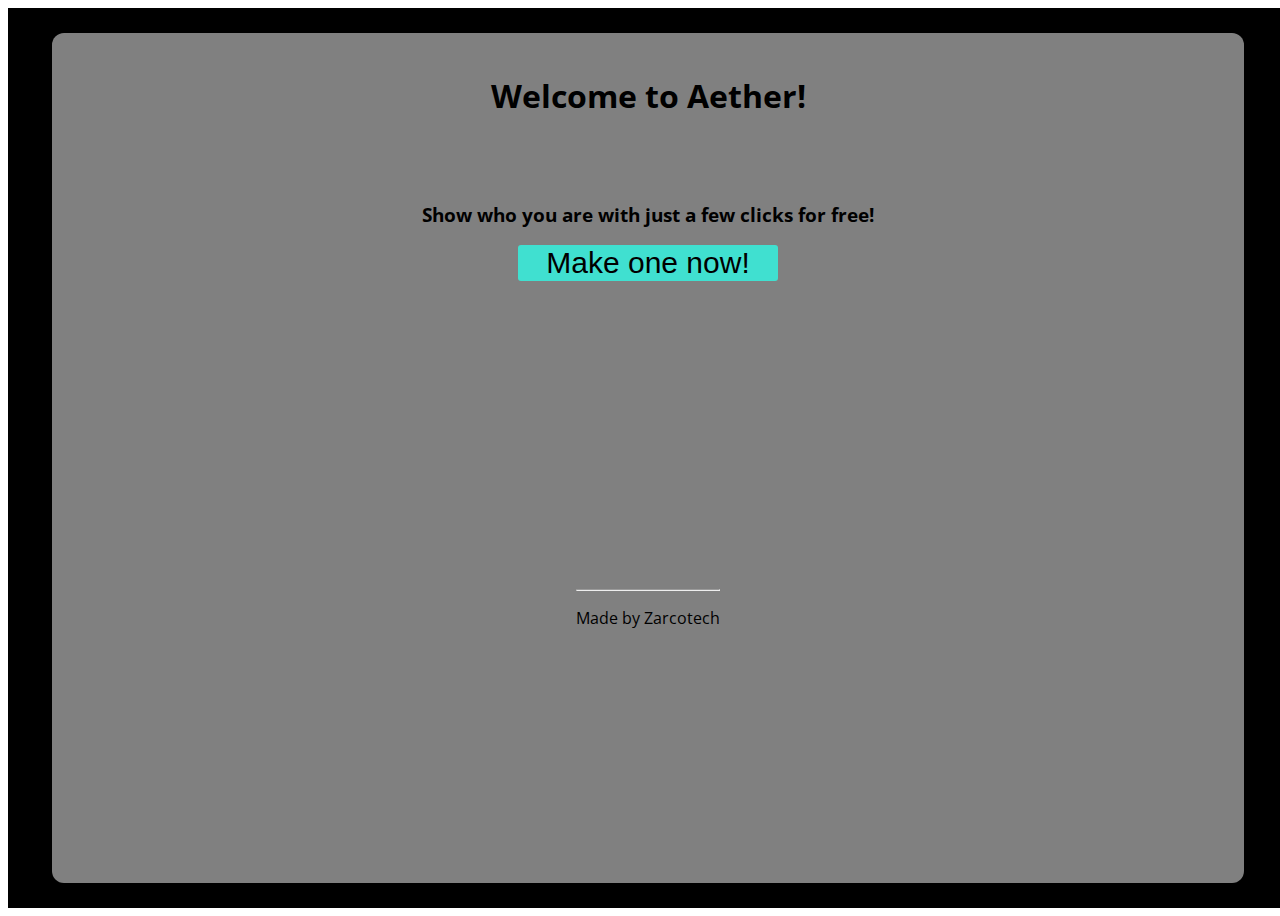
<file: index.html>
<!DOCTYPE html>
<html lang="en">
<head>
    <meta charset="UTF-8">
    <meta name="viewport" content="width=device-width, initial-scale=1.0">
    <title>Aether | Build your profile website!</title>
    <link rel="stylesheet" href="style.css">
</head>
<body>
    <div class="container">
        <div class="main">
            <h1 class="title">Welcome to Aether!</h1><br><br>
            <h3 class="title">Show who you are with just a few clicks for free!</h3>
            <button class="formgoto"><a href="create.html">Make one now!</a></button>
            <footer class="footer">
                <hr>
                <p>Made by <a target="_blank" href="https://zarcotech.github.io/profile">Zarcotech</a></p>
            </footer>
        </div>
    </div>
    <script src="script.js"></script>
</body>
</html>
</file>
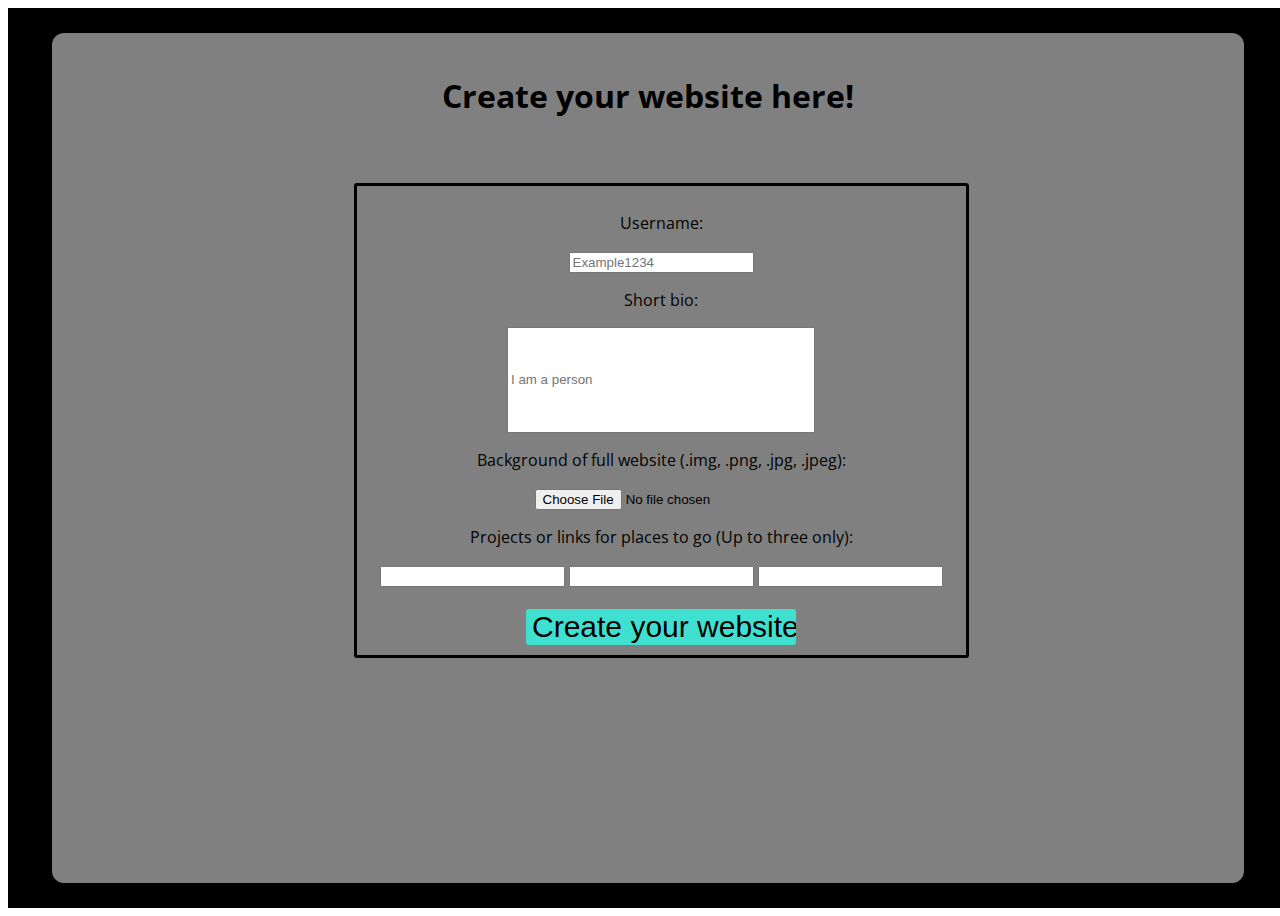
<file: create.html>
<!DOCTYPE html>
<html lang="en">
<head>
    <meta charset="UTF-8">
    <meta name="viewport" content="width=device-width, initial-scale=1.0">
    <title>Aether | Build your profile website!</title>
    <link rel="stylesheet" href="style.css">
    <link rel="stylesheet" href="create.css">
</head>
<body>
    <div class="container">
        <div class="main">
            <h1 class="title">Create your website here!</h1><br><br>
            <div class="form">
                <form action="">
                    <p>Username:</p>
                    <input type="text" id="Username" placeholder="Example1234"><br>
                    <p>Short bio:</p>
                    <input type="text" id="bio" placeholder="I am a person">
                    <p>Background of full website (.img, .png, .jpg, .jpeg):</p>
                    <input type="file" id="bgWebsite">
                    <p>Projects or links for places to go (Up to three only):</p>
                    <input type="url" id="projects1">
                    <input type="url" id="projects2">
                    <input type="url" id="projects3"><br><br>
                    <input type="submit" value="Create your website!" id="submitBtn">
                </form>
            </div>
        </div>
    </div>
    <script src="script.js"></script>
</body>
</html>
</file>
<file: style.css>
@import url('https://fonts.googleapis.com/css2?family=Open+Sans:ital,wght@0,300..800;1,300..800&display=swap');

.container {
    display: flex;
    justify-content: center;
    align-items: center;
    height: 100vh;
    width: 100vw;
    background: black;
    margin: 0;
    padding: 0;
    font-family: 'Open Sans', sans-serif;
    overflow: hidden;
    position: relative;
}

.raindrop {
    position: absolute;
    bottom: 100%;
    background-color: rgba(255, 255, 255, 0.6);
    border-radius: 50%;
    width: 10px;
    height: 10px;
    animation: fall linear infinite;
    z-index: 5;
}

@keyframes fall {
    0% { transform: translateY(0); }
    100% { transform: translateY(100vh); }
}

.main {
    display: flex;
    flex-direction: column; 
    align-items: center; 
    background: grey;
    width: 90%;
    height: 90%;
    padding: 20px;
    border-radius: 12px;
    text-align: center;
    overflow: hidden;
    position: relative;
    z-index: 10;
}

.title {
    text-align: center;
    width: 100%;
    animation: motion 2s ease-out forwards;
}

@keyframes motion {
    0% {
        transform: translateX(-100%);
        opacity: 0;
    }
    50% {
        transform: translateX(20%);
        opacity: 0.5;
    }
    75% {
        transform: translateX(-10%);
        opacity: 0.75;
    }
    100% {
        transform: translateX(0);
        opacity: 1;
    }
}

.formgoto {
    border: none;
    background-color: turquoise;
    border-radius: 3px;
    font-size: 30px;
    width: 260px;
    animation: motion 2s ease-out forwards;
}

.formgoto:hover {
    background-color: rgb(37, 129, 120);
    cursor: pointer;
}

.footer {
    margin-top: 300px;
}

hr {
    border-width: 90%;
}

a {
    text-decoration: none;
    color: black;
}
form {
    border: 3px solid black;
    border-radius: 3px;
    width: 100%;
    justify-content: center;
    padding: 10px;
}
</file>
<file: create.css>
#bio {
    height: 100px;
    width: 300px;
}

#bgWebsite {
    text-align: center;
}

#submitBtn {
    border: none;
    background-color: turquoise;
    border-radius: 3px;
    font-size: 30px;
    width: 270px;
}

#submitBtn:hover {
    background-color: rgb(37, 129, 120);
    cursor: pointer;
}
</file>
